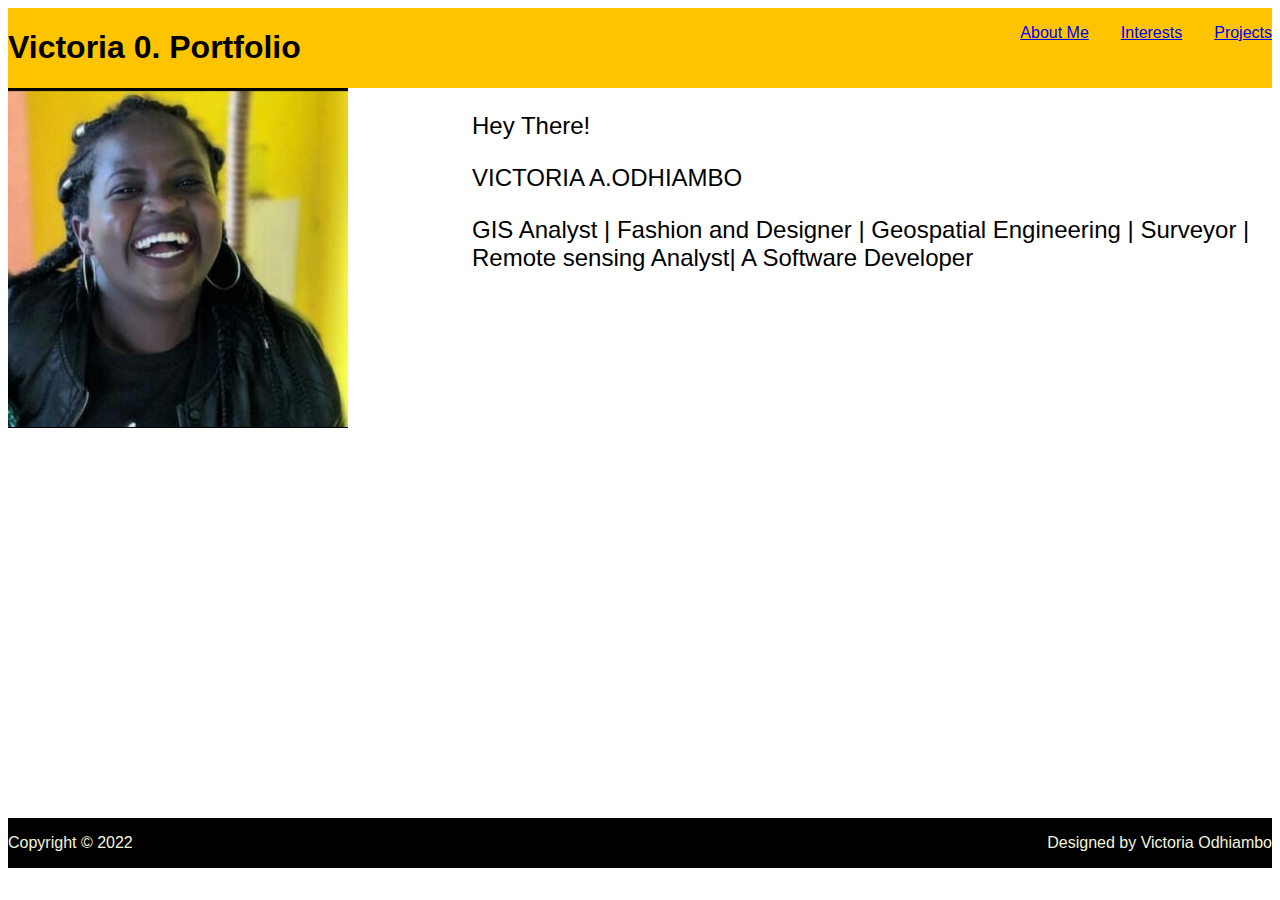
<file: index.html>
<!DOCTYPE html>
<html lang="en" dir="ltr">
  <head>
    <link href="css/home.css" rel="stylesheet" type="text/css" media="all">
    <meta charset="utf-8">
    <title>VictoriaO.Portfolio</title>
  </head>
  <body>
    <div class="container">
     <div class="link">
      <h1>Victoria 0. Portfolio</h1>
      <ul>
        <li><a href="html-pages/about-me.html">About Me</a></li>
        <li><a href="html-pages/Interests.html">Interests</a></li>
        <li><a href="html-pages/projects.html">Projects</a></li>
      </ul></div>
  
          <img src="Images/vicky.jpg" alt="A photo of myself">
         
          <div class="Description">
            <p>Hey There!</p>

            <p>VICTORIA A.ODHIAMBO</p>
          
            <p>GIS Analyst | Fashion and Designer | Geospatial Engineering |
          Surveyor | Remote sensing Analyst| A Software Developer</p>
          </div>
      </div>
      <footer>
         <p>Copyright &copy; 2022</p>
         <p>Designed by Victoria Odhiambo</p>
      </footer>
  </body>
</html>
</file>
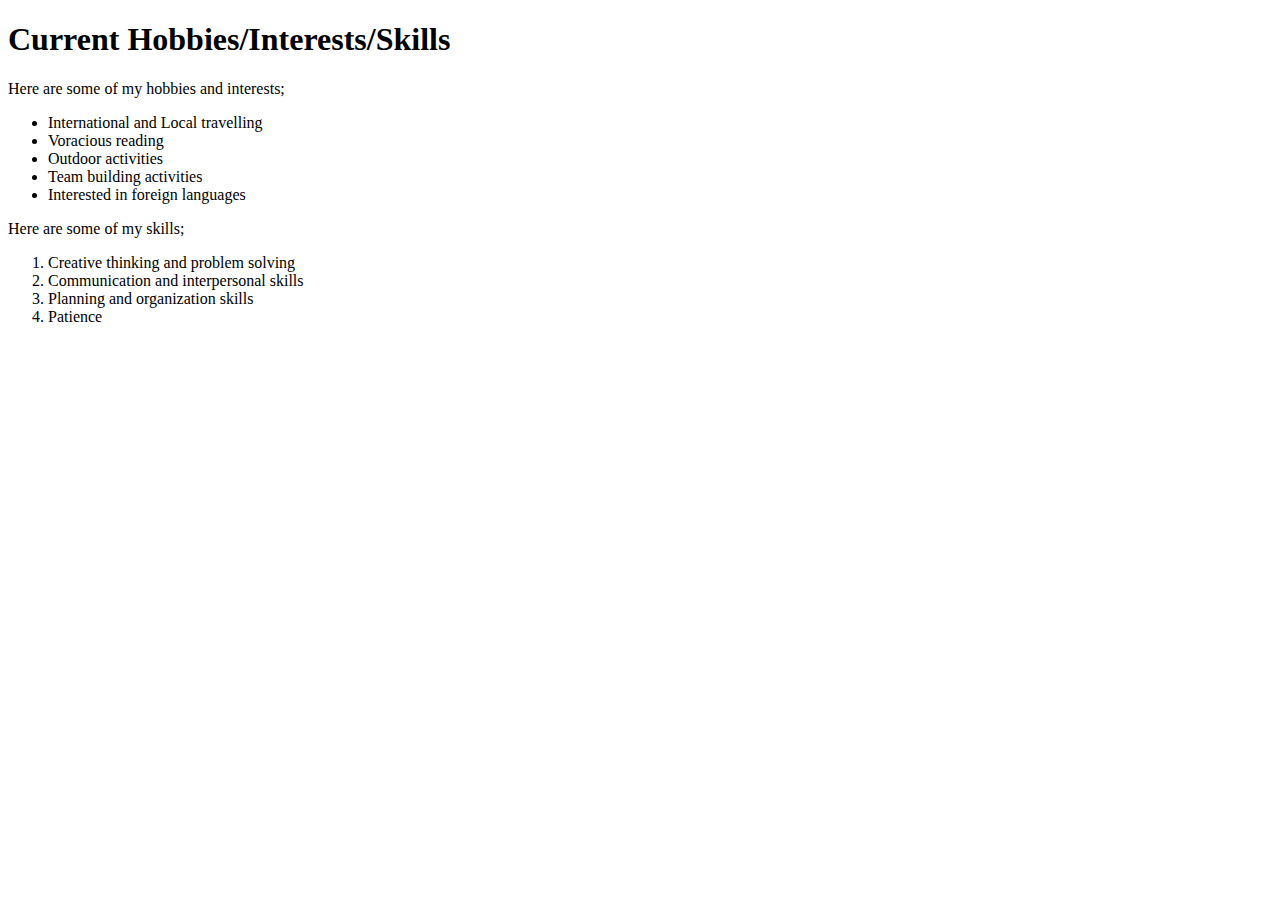
<file: Interests.html>
<!DOCTYPE html>
<html lang="en" dir="ltr">
  <head>
    <meta charset="utf-8">
    <title>Interests</title>
  </head>
  <body>
      <h1><div class="column"></div>Current Hobbies/Interests/Skills</h1>
      <p>Here are some of my hobbies and interests;
        <ul>
        <li>International and Local travelling</li>
        <li>Voracious reading</li>
        <li>Outdoor activities</li>
        <li>Team building activities</li>
        <li>Interested in foreign languages</li>
        </ul>
      </p>
        <p>Here are some of my skills;
            <ol>
            <li>Creative thinking and problem solving</li>
            <li>Communication and interpersonal skills</li>
            <li>Planning and organization skills</li>
            <li>Patience</li>
            </ol>
        </p>
        
  </body>
</html>
</file>
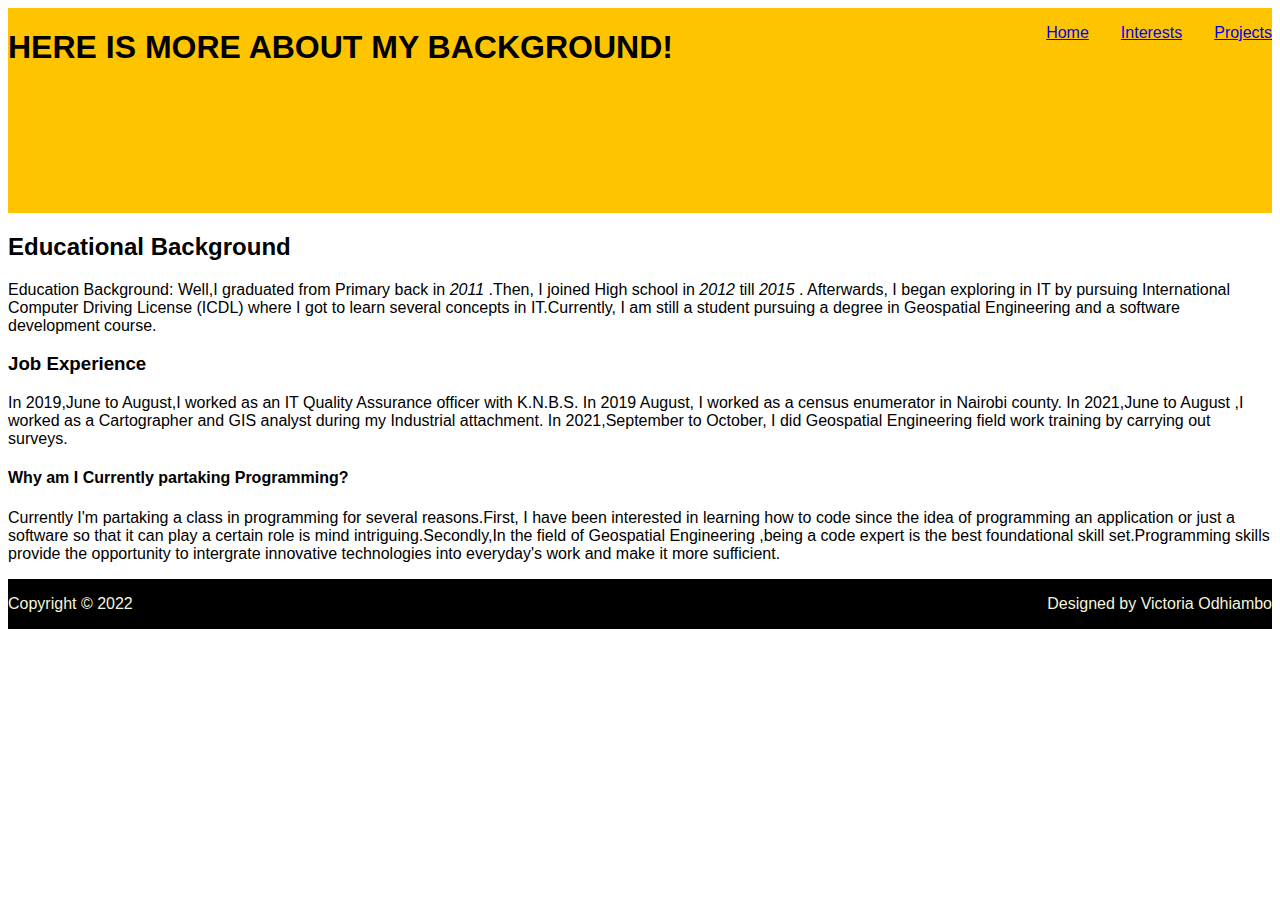
<file: html-pages/about-me.html>
<!DOCTYPE html>
<html lang="en" dir="ltr">
  <head>
    <link href="../css/about-me.css" rel="stylesheet" type="text/css" media="all">
    <meta charset="utf-8">
    <title>About Me</title>
  </head>
  <div class="link">
    <h1>HERE IS MORE ABOUT MY BACKGROUND!</h1>
    <ul>
      <li><a href="../index.html">Home</a></li>
      <li><a href="Interests.html">Interests</a></li>
      <li><a href="projects.html">Projects</a></li>
    </ul>
  </div>
 
  <body>
   <h2>Educational Background</h2>
   <p>Education Background:
    Well,I graduated from Primary back in <em>2011</em> .Then, I joined High school in <em>2012</em> till <em>2015</em> . Afterwards, I began exploring in IT by pursuing International Computer Driving License (ICDL) where I got to learn several concepts in IT.Currently, I am still a student pursuing a degree in Geospatial Engineering and a software development course.</p>
   <h3>Job Experience</h3>
   <p> In 2019,June to August,I worked as an IT Quality Assurance officer with K.N.B.S. 
    In 2019 August, I worked as a census enumerator in Nairobi county.
    In 2021,June to August ,I worked as a Cartographer and GIS analyst during my Industrial attachment.
    In 2021,September to October, I did Geospatial Engineering field work training by carrying out surveys.</p>
   <h4>Why am I Currently partaking Programming?</h4> 
   <p>Currently I'm partaking a class in programming for several reasons.First, I have been interested in learning how to code since the idea of programming an application or just a software so that it can play a certain role is mind intriguing.Secondly,In the field of Geospatial Engineering ,being a code expert is the best foundational skill set.Programming skills provide the opportunity to intergrate innovative technologies into everyday's work and make it more sufficient.</p>
   <footer>
    <p>Copyright &copy; 2022</p>
    <p>Designed by Victoria Odhiambo</p>
 </footer>
</body>
</html>
</file>
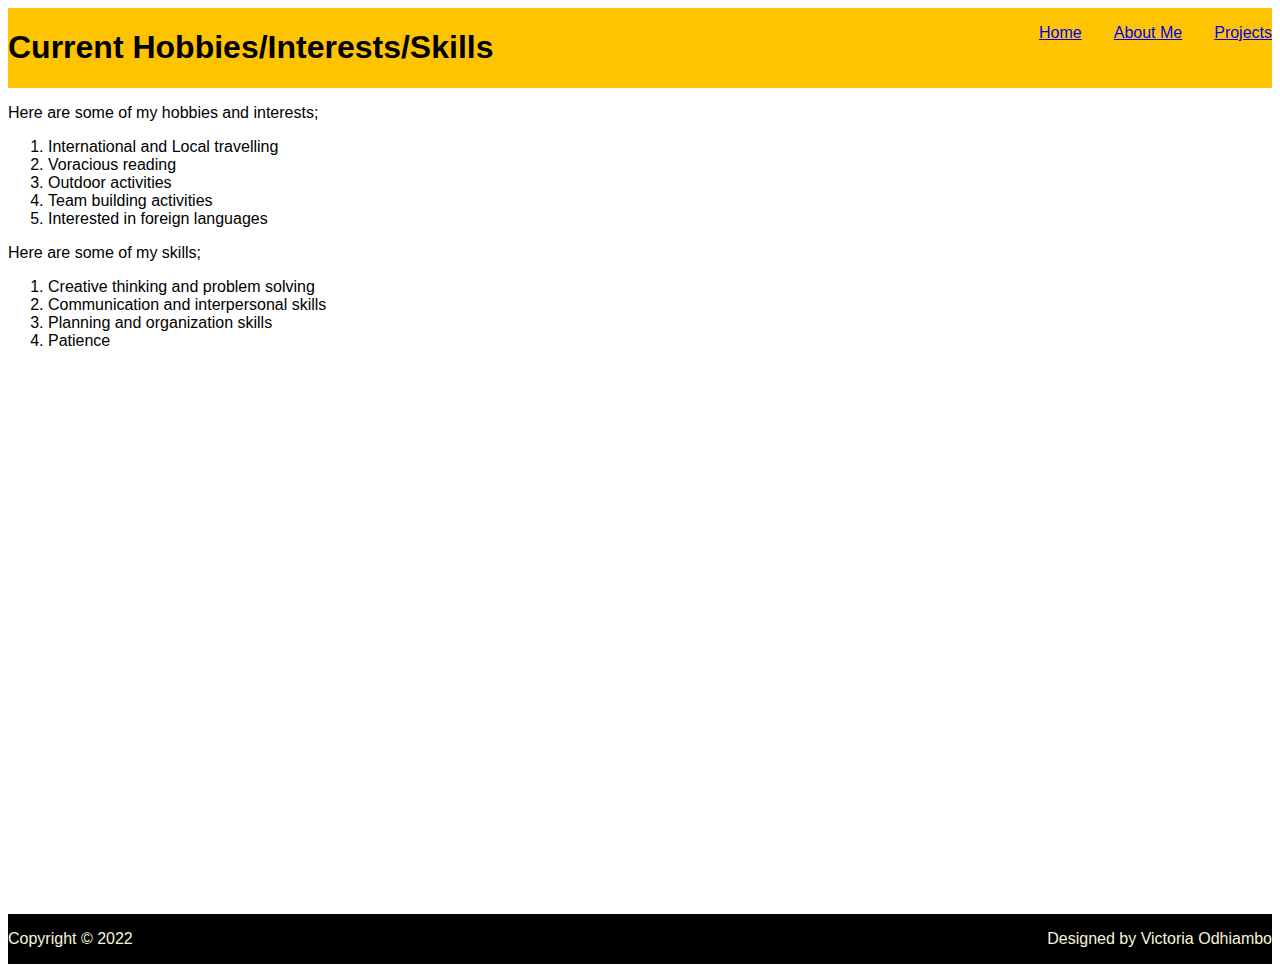
<file: html-pages/Interests.html>
<!DOCTYPE html>
<html lang="en" dir="ltr">
  <head>
    <link href="../css/interests.css" rel="stylesheet" type="text/css" media="all">
    <meta charset="utf-8">
    <title>Interests</title>
  </head>
  <body>
    <div class="link">
      <h1>Current Hobbies/Interests/Skills</h1>
      <ul>
        <li><a href="../index.html">Home</a></li>
        <li><a href="about-me.html">About Me</a></li>
        <li><a href="projects.html">Projects</a></li>
      </ul>
    </div>
    <div class="column">
      <p>Here are some of my hobbies and interests;
        <ol>
        <li>International and Local travelling</li>
        <li>Voracious reading</li>
        <li>Outdoor activities</li>
        <li>Team building activities</li>
        <li>Interested in foreign languages</li>
        </ol>
      </p>
        <p>Here are some of my skills;
            <ol>
            <li>Creative thinking and problem solving</li>
            <li>Communication and interpersonal skills</li>
            <li>Planning and organization skills</li>
            <li>Patience</li>
            </ol>
        </p>
    </div>
        <footer>
            <p>Copyright &copy; 2022</p>
            <p>Designed by Victoria Odhiambo</p>
         </footer>
        
  </body>
</html>
</file>
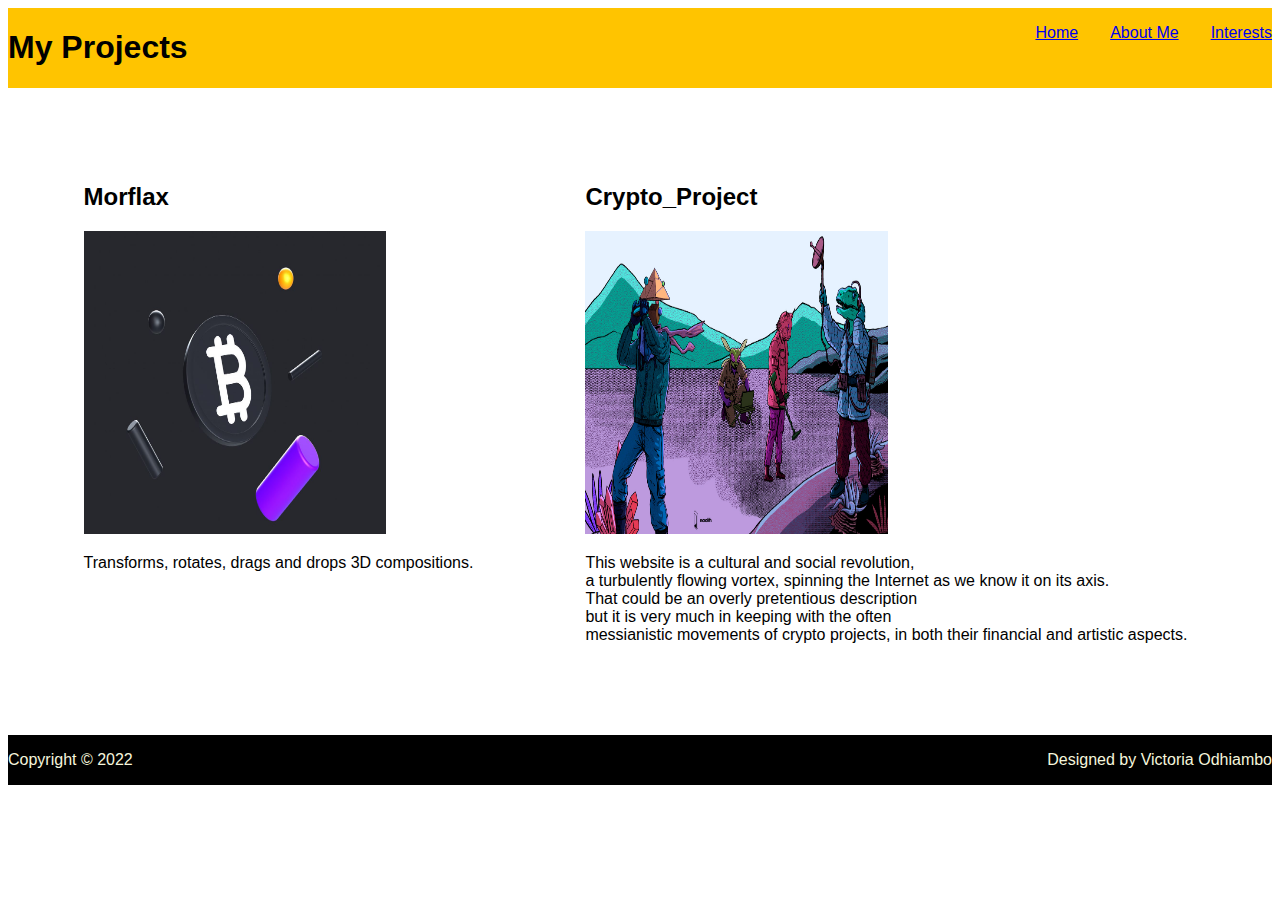
<file: html-pages/projects.html>
<!DOCTYPE html>
<html lang="en">
<head>
    <link href="../css/projects.css" rel="stylesheet" >
    <meta charset="UTF-8">
    <meta http-equiv="X-UA-Compatible" content="IE=edge">
    <meta name="viewport" content="width=device-width, initial-scale=1.0">
    <title>Projects</title>
</head>
<div class="link">
    <h1>My Projects</h1>
    <ul>
      <li><a href="../index.html">Home</a></li>
      <li><a href="about-me.html">About Me</a></li>
      <li><a href="Interests.html">Interests</a></li>
    </ul>
  </div>

<body>
    <div class="projects">
        <div class="project1">
            <h2>Morflax</h2>
            <img src="../Images/Project1.jpg" alt="Morflax Project">
            <p><a href="http://morflax.com/mesh"></a>Transforms, rotates, drags and drops
                3D compositions.</p>
        </div>
       <div class="project2">
            <h2>Crypto_Project</h2>
            <img src="../Images/crypto_project.jpg" alt="Image for project 2">
            <p><a href="https://www.awwwards.com/landing-pages-for-futuristic-crypto-projects-nft.html"></a>
                This website is a cultural and social revolution, <br> a turbulently flowing vortex,
                spinning the Internet as we know it on its axis. <br> That could be an overly pretentious 
                description <br> but it is very much in keeping with the often <br> messianistic movements 
                of crypto projects, in both their financial and artistic aspects.</p>
         </div>
    </div>
    <footer>
        <p>Copyright &copy; 2022</p>
        <p>Designed by Victoria Odhiambo</p>
    </footer>
</body>
</html>
</file>
<file: css/home.css>
body{
    background-image: url("https://static.vecteezy.com/system/resources/previews/004/750/611/non_2x/[base64].jpg");
    font-family: Arial, Helvetica, sans-serif;
}
 img {
    width: 9cm;
    height: 9cm; 
    /* float: left; */
}
 .link{
    font-style: bold;
    text-align: left;
    background-color: rgb(255, 196, 0) ;
    display: flex;
    /* flex-direction: column; */
    justify-content: space-between;
  }
  .Description{
    width: 800px;
    float: right;
    font-size: x-large;
    font-style: bold;
    height: 25vh
  }
  footer{ 
    display: flex;
    justify-content: space-between;
    background-color: black;
    color: beige;
}
 .container{
    height: 90vh;
}
ul{
    display: flex;
    text-align: right;
    gap: 2em;
    list-style: none;
}
</file>
<file: css/about-me.css>
body{
    background-image: url("https://static.vecteezy.com/system/resources/previews/004/750/611/non_2x/[base64].jpg");
    font-family: Arial, Helvetica, sans-serif;
}

.link{
    font-style: bold;
    text-align: left;
    background-color: rgb(255, 196, 0) ;
    display: flex;
    /* flex-direction: column; */
    justify-content: space-between;
  }

h1{
    font-style: bold;
    background-color: rgb(255, 196, 0) ;
    text-align: center;
    height: 18vh
}

ul{
    display: flex;
    text-align: right;
    gap: 2em;
    list-style: none;
}

footer{ 
    display: flex;
    justify-content: space-between;
    background-color: black;
    color: beige;
}
</file>
<file: css/interests.css>
body{
    background-image: url("https://static.vecteezy.com/system/resources/previews/004/750/611/non_2x/[base64].jpg");
    font-family: Arial, Helvetica, sans-serif;
}

h1{
    background-color: rgb(255, 196, 0) ;
}

.link{
    font-style: bold;
    text-align: left;
    background-color: rgb(255, 196, 0) ;
    display: flex;
    /* flex-direction: column; */
    justify-content: space-between;
  }

  ul{
    display: flex;
    text-align: right;
    gap: 2em;
    list-style: none;
}

footer{ 
    display: flex;
    justify-content: space-between;
    background-color: black;
    color: beige;
}
.column{
    height: 90vh;
}
</file>
<file: css/projects.css>
h1{
    font-style: bold;
    background-color: rgb(255, 196, 0) ;
    text-align: center;
}
img {
    width: 8cm;
    height: 8cm; 
}

.link{
    font-style: bold;
    text-align: left;
    background-color: rgb(255, 196, 0) ;
    display: flex;
    /* flex-direction: column; */
    justify-content: space-between;
  }

  ul{
    display: flex;
    text-align: right;
    gap: 2em;
    list-style: none;
}

body{
    background-image: url("https://static.vecteezy.com/system/resources/previews/004/750/611/non_2x/[base64].jpg");
    font-family: Arial, Helvetica, sans-serif;
}
footer{ 
    display: flex;
    justify-content: space-between;
    background-color: black;
    color: beige;
}
.projects{
    display: flex;
    flex-direction: row;
    gap: 7em;
    padding: 2cm;
}
</file>
